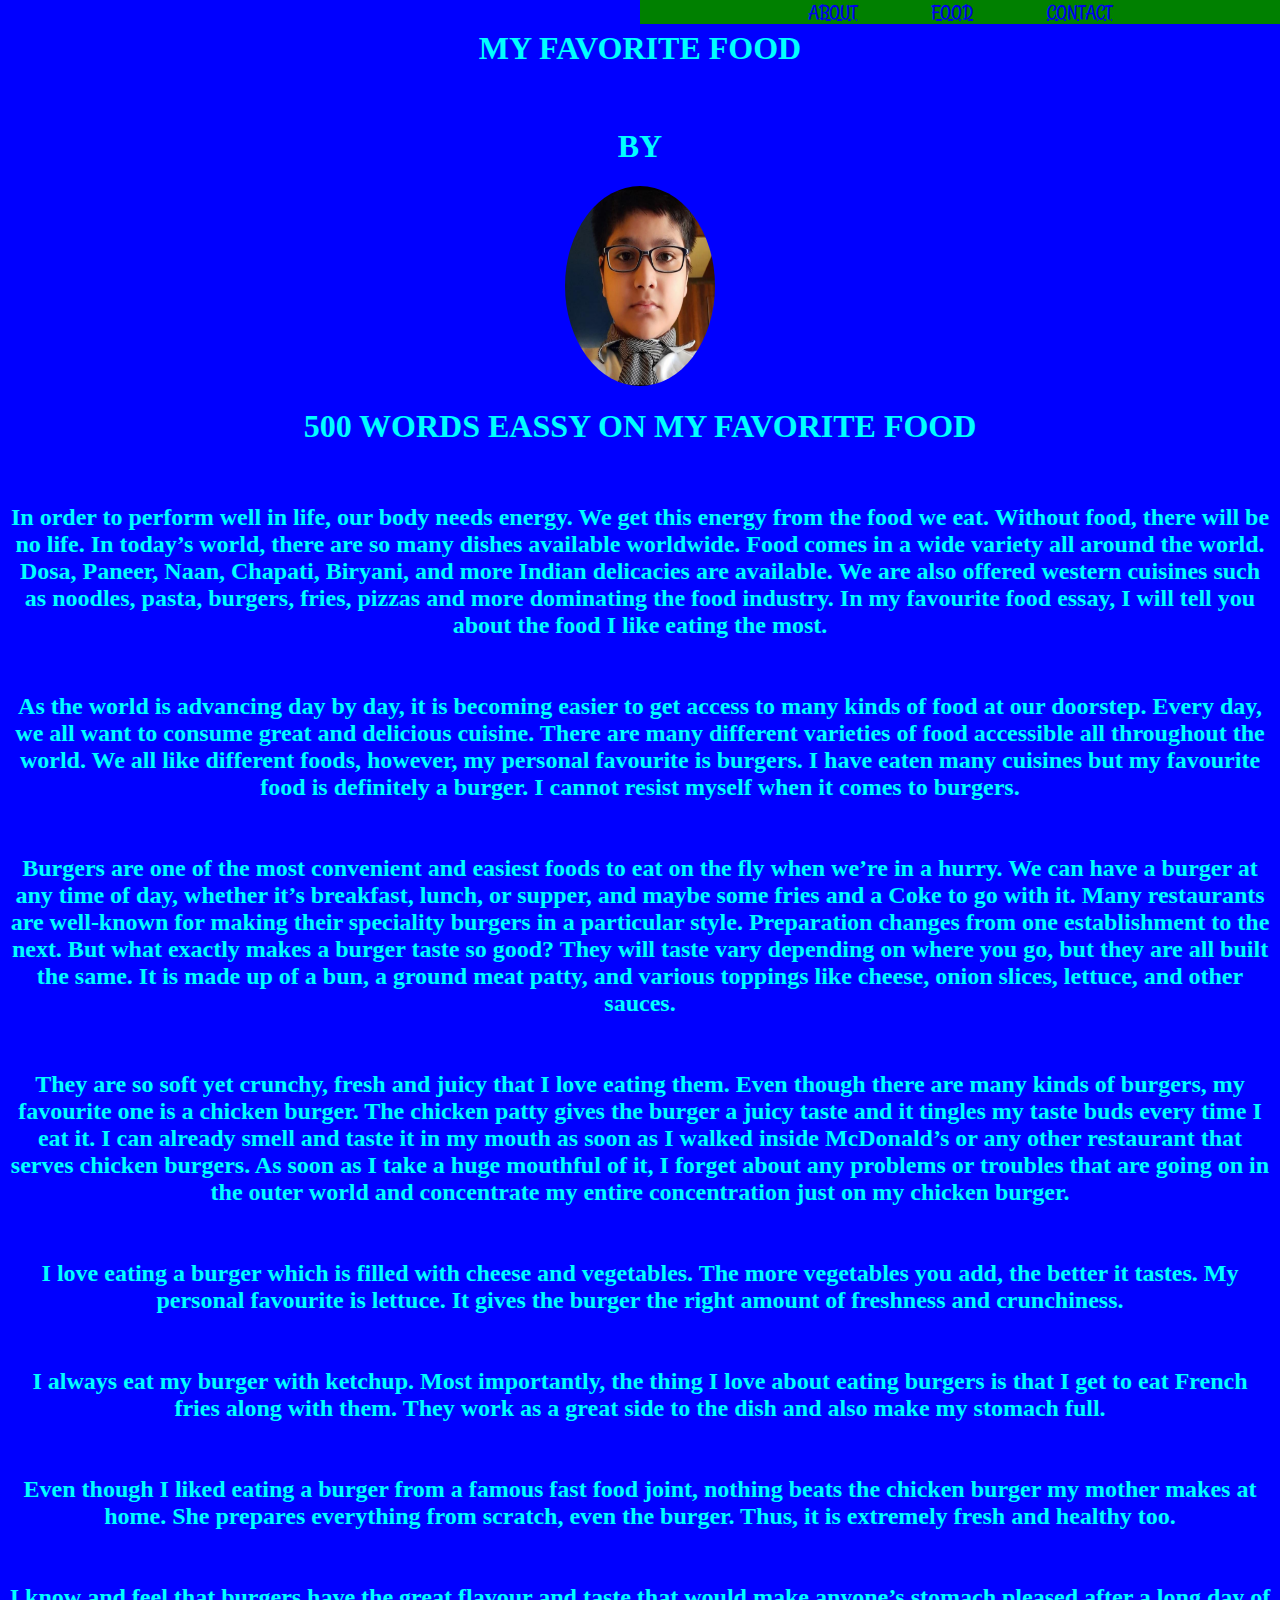
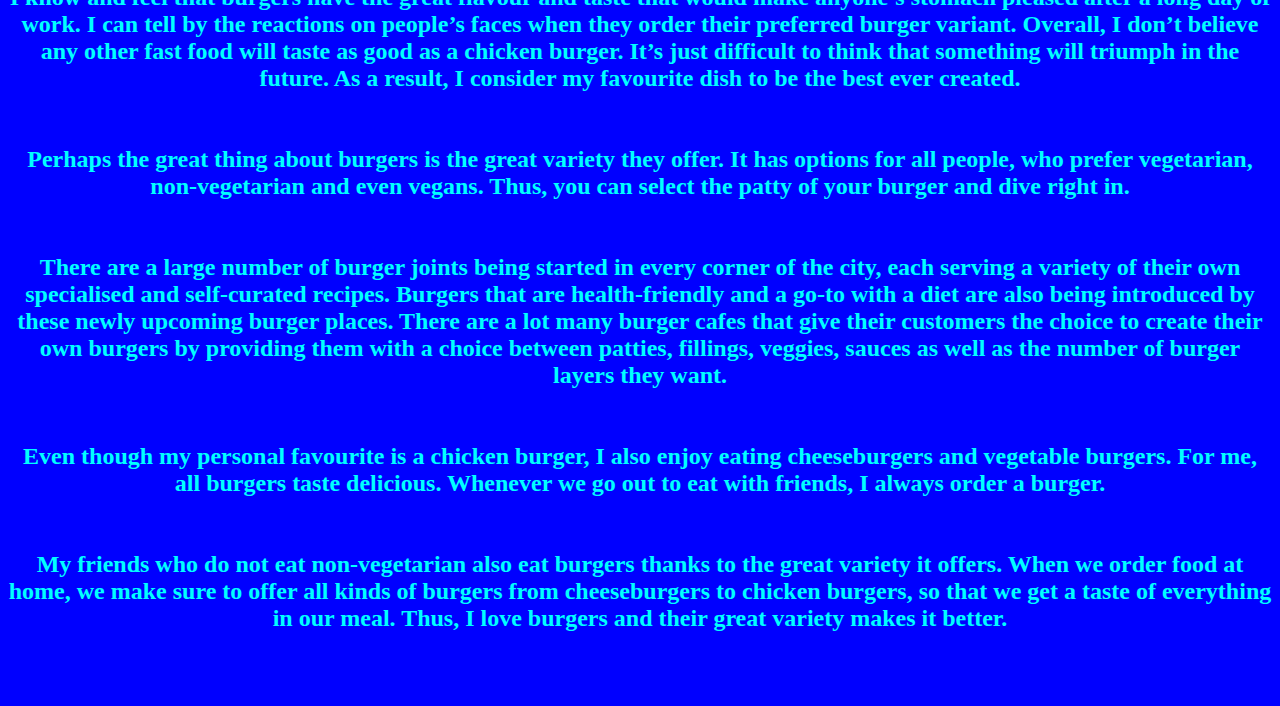
<file: index.html>
<html>
<head>
<meta name="viewport" content="with=device-width, initial-scale=1.0">
<meta name="viewport" content="with=device-width, initial-scale=1.0">
<meta name="viewport" content="with=device-width, initial-scale=1.0">
<meta name="viewport" content="with=device-width, initial-scale=1.0">
<meta name="viewport" content="with=device-width, initial-scale=1.0">
<meta name="viewport" content="with=device-width, initial-scale=1.0">
<title>My Favorite Food</title>
<link rel="stylesheet" href="style.css">
<link rel="stylesheet" href="https://fonts.googleapis.com/css?family=Rancho&effect=shadow-multiple|3d-float">
</head>
<body id="home"
<center>
<ui class="menus">
<li class="links"><a href="home.html">ABOUT</a></li>
<li class="links"><a href="food.html">FOOD</a></li> 
<li class="links"><a href="contact.html">CONTACT</a></li> 
</ui>
</center>
<h1 id="ggg">MY FAVORITE FOOD</h1><br>
<h1>BY</h1>
<img id="photo" src="IMG_20220331_180748.jpg">

<h1 id="gg">500 WORDS EASSY ON MY FAVORITE FOOD</h1><br>

<h2 id="gg"> In order to perform well in life, our body needs energy. We get this energy from the food we eat. Without food, there will be no life. In today’s world, there are so many dishes available worldwide. Food comes in a wide variety all around the world. Dosa, Paneer, Naan, Chapati, Biryani, and more Indian delicacies are available. We are also offered western cuisines such as noodles, pasta, burgers, fries, pizzas and more dominating the food industry. In my favourite food essay, I will tell you about the food I like eating the most.<br><br><br>
    As the world is advancing day by day, it is becoming easier to get access to many kinds of food at our doorstep. Every day, we all want to consume great and delicious cuisine. There are many different varieties of food accessible all throughout the world. We all like different foods, however, my personal favourite is burgers. I have eaten many cuisines but my favourite food is definitely a burger. I cannot resist myself when it comes to burgers.<br><br><br>
    Burgers are one of the most convenient and easiest foods to eat on the fly when we’re in a hurry. We can have a burger at any time of day, whether it’s breakfast, lunch, or supper, and maybe some fries and a Coke to go with it. Many restaurants are well-known for making their speciality burgers in a particular style. Preparation changes from one establishment to the next. But what exactly makes a burger taste so good? They will taste vary depending on where you go, but they are all built the same. It is made up of a bun, a ground meat patty, and various toppings like cheese, onion slices, lettuce, and other sauces.<br><br><br>
    They are so soft yet crunchy, fresh and juicy that I love eating them. Even though there are many kinds of burgers, my favourite one is a chicken burger. The chicken patty gives the burger a juicy taste and it tingles my taste buds every time I eat it. I can already smell and taste it in my mouth as soon as I walked inside McDonald’s or any other restaurant that serves chicken burgers. As soon as I take a huge mouthful of it, I forget about any problems or troubles that are going on in the outer world and concentrate my entire concentration just on my chicken burger.<br><br><br>
    I love eating a burger which is filled with cheese and vegetables. The more vegetables you add, the better it tastes. My personal favourite is lettuce. It gives the burger the right amount of freshness and crunchiness.<br><br><br>
    I always eat my burger with ketchup. Most importantly, the thing I love about eating burgers is that I get to eat French fries along with them. They work as a great side to the dish and also make my stomach full.<br><br><br>
    Even though I liked eating a burger from a famous fast food joint, nothing beats the chicken burger my mother makes at home. She prepares everything from scratch, even the burger. Thus, it is extremely fresh and healthy too.<br><br><br>
    I know and feel that burgers have the great flavour and taste that would make anyone’s stomach pleased after a long day of work. I can tell by the reactions on people’s faces when they order their preferred burger variant. Overall, I don’t believe any other fast food will taste as good as a chicken burger. It’s just difficult to think that something will triumph in the future. As a result, I consider my favourite dish to be the best ever created.<br><br><br>
    Perhaps the great thing about burgers is the great variety they offer. It has options for all people, who prefer vegetarian, non-vegetarian and even vegans. Thus, you can select the patty of your burger and dive right in.<br><br><br>
    There are a large number of burger joints being started in every corner of the city, each serving a variety of their own specialised and self-curated recipes. Burgers that are health-friendly and a go-to with a diet are also being introduced by these newly upcoming burger places. There are a lot many burger cafes that give their customers the choice to create their own burgers by providing them with a choice between patties, fillings, veggies, sauces as well as the number of burger layers they want.<br><br><br>
    Even though my personal favourite is a chicken burger, I also enjoy eating cheeseburgers and vegetable burgers. For me, all burgers taste delicious. Whenever we go out to eat with friends, I always order a burger.<br><br><br>
    My friends who do not eat non-vegetarian also eat burgers thanks to the great variety it offers. When we order food at home, we make sure to offer all kinds of burgers from cheeseburgers to chicken burgers, so that we get a taste of everything in our meal. Thus, I love burgers and their great variety makes it better.<br><br><br>
       
</h2>

</body>
</html>
</file>
<file: style.css>
#home{
        text-align: center;
        color: aqua;
        background: linear-gradient(blue 100%, green 50%, yellow 0%);
}
.menus{
        float: center;
        position: fixed;
        margin-top:0px;
        width:50%;
        background:green;
        list-style: none;
        top:0px;
        cursor: pointer;
        z-index: 10;
}
.links{
        display: inline;
        padding-left: 35px;
        padding-right: 35px;
        font-size:20px;
        font-family: Rancho;    
}
.links:hover{
 font-size: 25px;
 background: yellow;
}
#ggg{
 margin-top: 30px;
}
#photo{
 border-radius: 50%;
 height: 200px;
 width: 150px;
}
.photogg{
 width: 800;
 height:700;
 margin-bottom: 30px;
}
span{
font-size: 20px;
color: aqua;
}
.a{
 cursor: pointer;
}
.a:hover{
 width: 900px;
 height: 800px;
}
</file>
